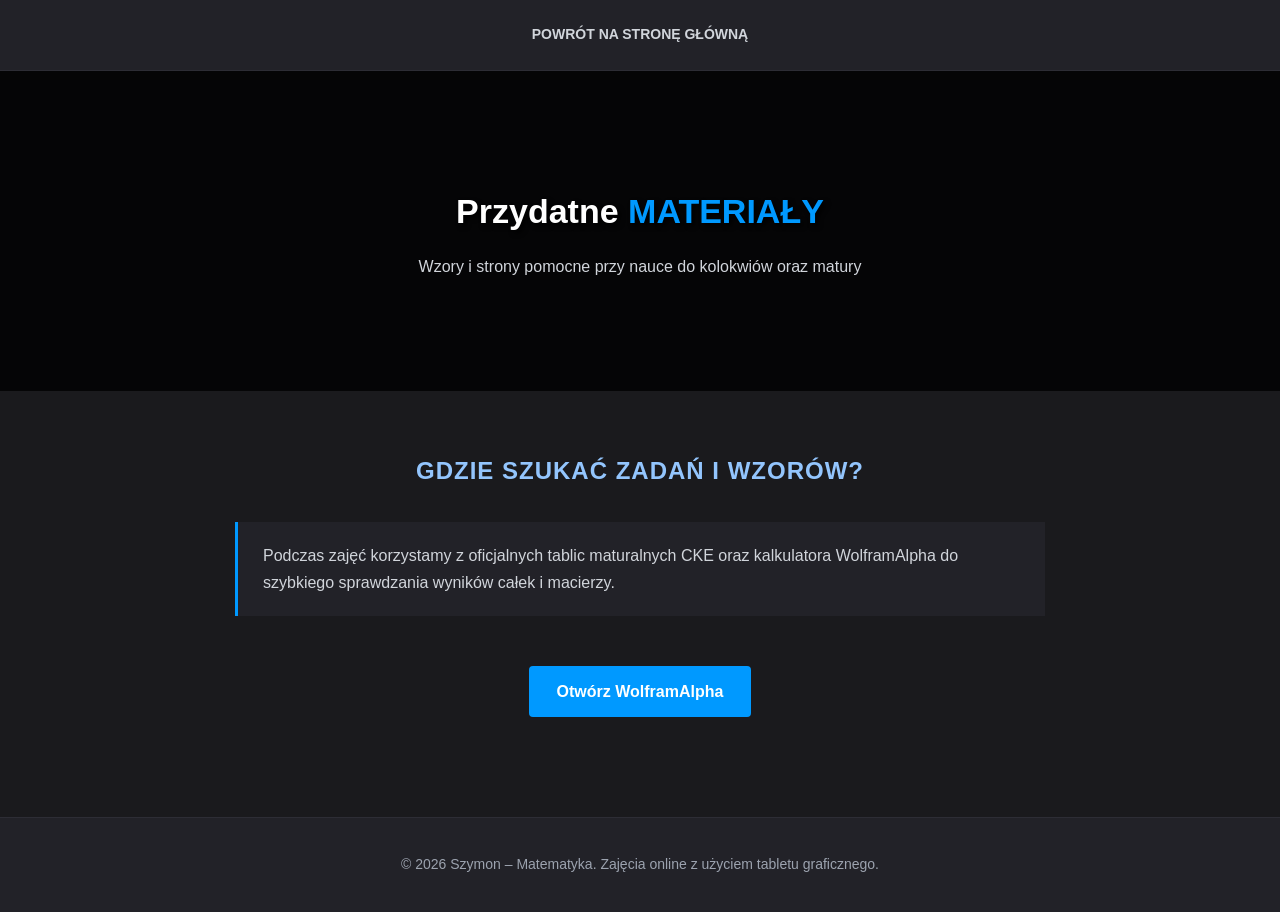
<file: materialy.html>
<!DOCTYPE html>
<html lang="pl">
<head>
    <meta charset="UTF-8">
    <meta name="viewport" content="width=device-width, initial-scale=1.0">
    <title>Materiały – Szymon Matematyka</title>
    <link rel="stylesheet" href="style.css">
</head>
<body>

    <nav>
        <div class="wrapper">
            <div class="nav-items">
                <a href="index.html">powrót na stronę główną</a>
            </div>
        </div>
    </nav>

    <header class="header">
        <div class="hero-bg"></div>
        <div class="hero-text">
            <h1>Przydatne <span>Materiały</span></h1>
            <p>Wzory i strony pomocne przy nauce do kolokwiów oraz matury</p>
        </div>
    </header>

    <main>
        <section class="about-us wrapper">
            <h2 class="section-title">gdzie szukać zadań i wzorów?</h2>
            <p class="about-us-info">
                Podczas zajęć korzystamy z oficjalnych tablic maturalnych CKE oraz kalkulatora WolframAlpha do szybkiego sprawdzania wyników całek i macierzy.
            </p>
            <div class="contact">
                <a href="https://www.wolframalpha.com/" target="_blank" class="przycisk">Otwórz WolframAlpha</a>
            </div>
        </section>
    </main>

    <footer>
        <p>&copy; 2026 Szymon – Matematyka. Zajęcia online z użyciem tabletu graficznego.</p>
    </footer>

</body>
</html>
</file>
<file: style.css>
* {
    box-sizing: border-box;
    margin: 0;
    padding: 0;
}

body {
    background-color: #1a1a1d;
    color: #d1d5db;
    font-family: Arial, sans-serif;
    line-height: 1.7;
}

/* Klasa wrapper centruje tylko lewo/prawo, nie zeruje odstępów góra/dół */
.wrapper {
    margin-left: auto;
    margin-right: auto;
    width: 100%;
    max-width: 850px;
    padding-left: 20px;
    padding-right: 20px;
}

/* Wyraźne odstępy góra/dół dla każdego działu */
section {
    scroll-margin-top: 70px;
    padding-top: 60px;
    padding-bottom: 30px;
}

.section-title {
    margin-bottom: 30px;
    text-transform: uppercase;
    text-align: center;
    color: #93c5fd;
    letter-spacing: 1px;
}

/* Nawigacja */
nav {
    position: sticky;
    top: 0;
    padding: 18px 0;
    background-color: #222228;
    text-align: center;
    z-index: 10;
    border-bottom: 1px solid #2d2d35;
}

.nav-items a {
    display: inline-block;
    padding: 5px 18px;
    text-decoration: none;
    text-transform: uppercase;
    font-weight: bold;
    font-size: 14px;
    color: #d1d5db;
    transition: color 0.3s;
}

.nav-items a:hover {
    color: #0099ff;
}

/* Nagłówek (header) */
.header {
    position: relative;
    height: 320px;
    background-image: url('https://images.unsplash.com/photo-1509228468518-180dd4864904?auto=format&fit=crop&w=1200&q=80');
    background-size: cover;
    background-position: center;
}

.hero-bg {
    position: absolute;
    width: 100%;
    height: 100%;
    background-color: rgba(0, 0, 0, 0.8);
}

.hero-text {
    position: absolute;
    top: 50%;
    left: 50%;
    transform: translate(-50%, -50%);
    color: #fff;
    text-align: center;
    width: 90%;
}

.hero-text h1 {
    margin-bottom: 12px;
    text-shadow: 3px 3px 5px #000;
    color: #ffffff;
    font-size: 34px;
}

.hero-text span {
    text-transform: uppercase;
    color: #0099ff;
}

.hero-text p {
    font-size: 16px;
    color: #d1d5db;
}

/* Sekcja O zajęciach i zdjęcie */
.about-us-info {
    margin-bottom: 35px;
    background-color: #222228;
    border-left: 3px solid #0099ff;
    padding: 20px 25px;
}

.zdjecie {
    display: block;
    width: 100%;
    max-width: 500px;
    margin: 35px auto 10px auto;
    border-radius: 8px;
    border: 2px solid #2d2d35;
}

/* Lista przedmiotów */
.tematy {
    max-width: 550px;
    margin: 0 auto;
    padding-left: 25px;
}

.tematy li {
    margin-bottom: 14px;
}

/* Tabela cennika */
table {
    width: 100%;
    border-collapse: collapse;
    margin-top: 15px;
}

th, td {
    padding: 16px 14px;
    text-align: left;
    border-bottom: 1px solid #2d2d35;
}

th {
    color: #9ca3af;
}

td strong {
    color: #ffffff;
}

/* Kontakt i przycisk */
.contact {
    text-align: center;
}

.contact p {
    margin-bottom: 20px;
}

.kontakt-dane {
    background-color: #222228;
    padding: 20px 25px;
    border-radius: 4px;
    font-family: monospace;
    margin: 25px auto;
    max-width: 400px;
    line-height: 1.9;
}

.przycisk {
    display: inline-block;
    background-color: #0099ff;
    color: #ffffff;
    text-decoration: none;
    padding: 12px 28px;
    border-radius: 4px;
    font-weight: bold;
    margin-top: 15px;
    transition: background-color 0.3s;
}

.przycisk:hover {
    background-color: #007acc;
}

/* Stopka (footer) */
footer {
    margin-top: 70px;
    padding: 35px 10px;
    text-align: center;
    background-color: #222228;
    border-top: 1px solid #2d2d35;
    color: #9ca3af;
    font-size: 14px;
}
</file>
